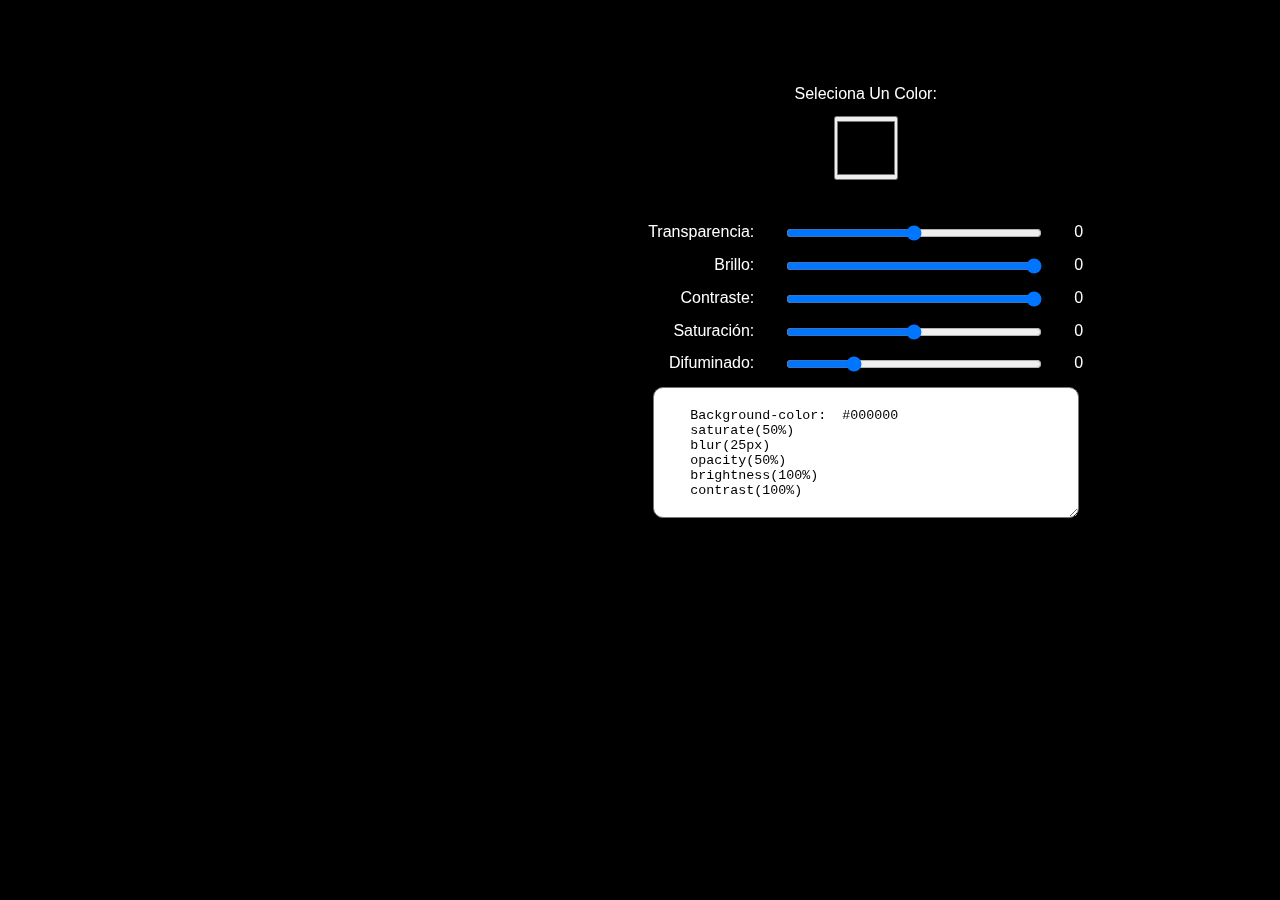
<file: index.html>
<!DOCTYPE html>
<html lang="en">
<head>
  <meta charset="UTF-8">
  <meta http-equiv="X-UA-Compatible" content="IE=edge">
  <meta name="viewport" content="width=device-width, initial-scale=1.0">
  <title>Glasformismo</title>
  <link rel="stylesheet" href="./stilos/stilo.css">

</head>
<body >
  <div class="container">
        
    <div id="circle" class="circle"></div>

    <div id="controles">
      <div class="containerForm">
      <div class="cuadrocontroles" id="cuadrocontroles">
        <label for="colores" id="tituloselectcolor">Seleciona Un Color:</label>
        <input type="color" name="colores" value="#000000" id="colores">
        <br>
        <div class="control">
          <label for="Transparencia">Transparencia:</label>
          <input type="range" id="transparencia" name="transparencia" min="0" max="100" value="50" class="barra"><span id="transpan">0</span>
        </div>
        <div class="control">
          <label for="Brillo">Brillo:</label>
          <input type="range" id="brillo" name="brillo" min="0" max="100" value="100" class="barra"> <span id="brispan">0</span>
        </div>
        <div class="control">
          <label for="contraste">Contraste:</label>
          <input type="range" id="contraste" name="contraste" min="0" max="100" value="100" class="barra" > <span id="contrasteSpan">0</span>
        </div>
        <div class="control" id="satsat">
          <label for="Saturación">Saturación:</label>
          <input class="satspan" type="range" id="saturacion" name="saturacion" min="0" max="100" value="50" class="barra"> <span id="satspan" >0</span>
        </div>
        <div class="control">
          <label for="Difuminado">Difuminado:</label>
          <input type="range" id="difuminado" name="difuminado" min="0" max="100" value="25" class="barra"> <span id="difuspan">0</span>
        </div>
               
        <div>
          <label for="areatexto"></label>
          <textarea id="areatexto" rows="8px" cols="50px">Copia las propiedades:</textarea>
       </div>
      </div>
    </div>
  </div>             
<script src="./appss.js"></script>
</body>

</html>
</file>
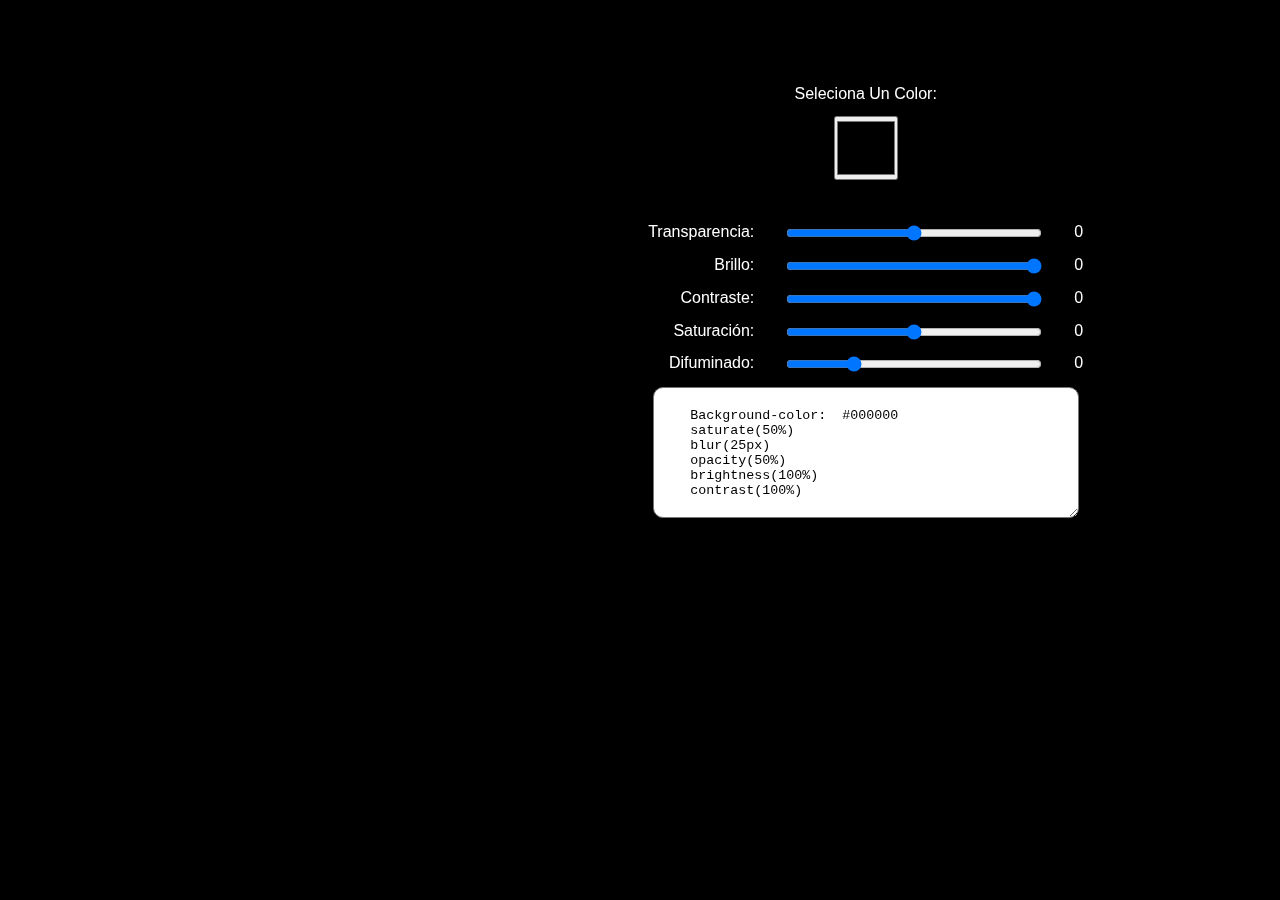
<file: indexglas.html>
<!DOCTYPE html>
<html lang="en">
<head>
  <meta charset="UTF-8">
  <meta http-equiv="X-UA-Compatible" content="IE=edge">
  <meta name="viewport" content="width=device-width, initial-scale=1.0">
  <title>Glasformismo</title>
  <link rel="stylesheet" href="./stilos/indexglas.css">

</head>
<body >
  <div class="container">
        
    <div id="circle" class="circle"></div>

    <div id="controles">
      <div class="containerForm">
      <div class="cuadrocontroles" id="cuadrocontroles">
        <label for="colores" id="tituloselectcolor">Seleciona Un Color:</label>
        <input type="color" name="colores" value="#000000" id="colores">
        <br>
        <div class="control">
          <label for="Transparencia">Transparencia:</label>
          <input type="range" id="transparencia" name="transparencia" min="0" max="100" value="50" class="barra"><span id="transpan">0</span>
        </div>
        <div class="control">
          <label for="Brillo">Brillo:</label>
          <input type="range" id="brillo" name="brillo" min="0" max="100" value="100" class="barra"> <span id="brispan">0</span>
        </div>
        <div class="control">
          <label for="contraste">Contraste:</label>
          <input type="range" id="contraste" name="contraste" min="0" max="100" value="100" class="barra" > <span id="contrasteSpan">0</span>
        </div>
        <div class="control" id="satsat">
          <label for="Saturación">Saturación:</label>
          <input class="satspan" type="range" id="saturacion" name="saturacion" min="0" max="100" value="50" class="barra"> <span id="satspan" >0</span>
        </div>
        <div class="control">
          <label for="Difuminado">Difuminado:</label>
          <input type="range" id="difuminado" name="difuminado" min="0" max="100" value="25" class="barra"> <span id="difuspan">0</span>
        </div>
               
        <div>
          <label for="areatexto"></label>
          <textarea id="areatexto" rows="8px" cols="50px">Copia las propiedades:</textarea>
       </div>
      </div>
    </div>
  </div>             
<script src="./appss.js"></script>
</body>

</html>
</file>
<file: stilos/stilo.css>
html{
    box-sizing: border-box;
}

*, *::after, *::before{
    box-sizing: inherit;
}

h1{
    font-size: 40px;
    color: white;
  }
  body {
    background-image: url(https://p4.wallpaperbetter.com/wallpaper/845/623/689/mountain-running-water-wallpaper-preview.jpg);
    background-repeat: no-repeat;
    background-color: black;
    background-size: 100%;
    overflow: hidden;
    font-family: "Lucida Sans", "Lucida Sans Regular", "Lucida Grande",
      "Lucida Sans Unicode", Geneva, Verdana, sans-serif;
    width: 100%;
    height: 100%;
  }
  
  h1 {
    text-align: center;
    font-size: 3vw;
  }
  
  h1:hover {
    color: white;
    transform: scaleX(1);
  }
  
  h2 {
    text-align: center;
  }
  
  h2:hover {
    color: white;
  }
  .container {
    display: flex;
    flex-direction: row;
    justify-content: space-between;
    padding: 3vw;
    margin-left: auto;
    margin-right: auto;
    margin-top: 0%;
    max-width: 80vw;
  }
  
  .circle {
    display: flex;
    flex-direction: row;
    position: relative;
    height: 30vw;
    width: 30vw;
    background-color: #FF5733;
    border-radius: 50%;

  }
  
  #colores {
    display: flex;
    flex-direction: column;
  
    margin-right: auto;
    margin-left: auto;
    width: 5vw;
    height: 5vw;
    padding: 0px;
  }
  
  #tituloselectcolor{
    text-align: center;
  }
  
  #controles {
    display: flex;
    position: relative;
    flex-direction: row;
    justify-content: space-evenly;
    align-items: center;
    max-width: fit-content;
    background-color: rgba(255, 255, 255, 255, 0.3);
    backdrop-filter: blur(20px);
    -webkit-backdrop-filter: blur(20px);
    padding: 2vw;
    border-radius: 10px;
    color: white;
  }
  
 
  .cuadrocontroles {
    display: flex;
    position: relative;
    flex-direction: column;
    gap: 1vw;
    z-index: 2;
  }
  
  .containerForm {
    display: flex;
    flex-direction: column;
    justify-content: center;
    align-items: center;
    background-color: rgba(255, 255, 255, 255, 0.3);
    backdrop-filter: blur(20px);
    -webkit-backdrop-filter: blur(20px);
    padding: 1vw;
    border-radius: 10px;
  }
  
  input {
    width: 20vw;
  }
  
  .control {
    display: flex;
    flex-direction: row;
    justify-content: end;
    gap: 30px;
    text-align: start;
  }
  
  #areatexto {
    display: flex;
    flex-direction: column;
    justify-content: center;
    align-items: center;
    align-content: center;
    margin-left: auto;
    margin-right: auto;
    border-radius: 10px;
    padding: 1%;
  }
  
  @media (max-width: 500px) {
    html {
      background-image: url(https://p4.wallpaperbetter.com/wallpaper/845/623/689/mountain-running-water-wallpaper-preview.jpg);
      background-repeat: no-repeat;
      background-color: black;
      background-size: cover;
      overflow: hidden;
      font-family: "Lucida Sans", "Lucida Sans Regular", "Lucida Grande",
        "Lucida Sans Unicode", Geneva, Verdana, sans-serif;
      height: 100%;
      width: 100%;
    }
  
    .container {
      display: flex;
      flex-direction: column;
      justify-content: center;
      align-items: center;
    }
  
    .circle {
      display: flex;
      flex-direction: column;
      justify-content: center;
      align-items: center;
      height: 40vw;
      width: 40vw;
      background-color: aliceblue;
      border-radius: 50%;
      margin-bottom: 10vw;
    
    }
  
    #controles {
      display: flex;
      position: relative;
      flex-direction: row;
      justify-content: stretch;
      align-items: center;
      max-width: fit-content;
      background-color: rgba(255, 255, 255, 255, 0.5);
      backdrop-filter: blur(20px);
      -webkit-backdrop-filter: blur(20px);
      padding: 2vw;
      border-radius: 10px;
      color: white;
    }
  
    h1 {
      text-align: center;
      font-size: 8vw;
      margin-top: 20%;
    }
  
    h1:hover {
      color: white;
      transform: scaleX(1);
    }
  
    h2 {
      font-size: 4vw;
      text-align: center;
    }
  
    h2:hover {
      color: white;
    }
  }
</file>
<file: stilos/indexglas.css>
html{
    box-sizing: border-box;
}

*, *::after, *::before{
    box-sizing: inherit;
}

h1{
    font-size: 40px;
    color: white;
  }
  body {
    background-image: url(https://p4.wallpaperbetter.com/wallpaper/845/623/689/mountain-running-water-wallpaper-preview.jpg);
    background-repeat: no-repeat;
    background-color: black;
    background-size: 100%;
    overflow: hidden;
    font-family: "Lucida Sans", "Lucida Sans Regular", "Lucida Grande",
      "Lucida Sans Unicode", Geneva, Verdana, sans-serif;
    width: 100%;
    height: 100%;
  }
  
  h1 {
    text-align: center;
    font-size: 3vw;
  }
  
  h1:hover {
    color: white;
    transform: scaleX(1);
  }
  
  h2 {
    text-align: center;
  }
  
  h2:hover {
    color: white;
  }
  .container {
    display: flex;
    flex-direction: row;
    justify-content: space-between;
    padding: 3vw;
    margin-left: auto;
    margin-right: auto;
    margin-top: 0%;
    max-width: 80vw;
  }
  
  .circle {
    display: flex;
    flex-direction: row;
    position: relative;
    height: 30vw;
    width: 30vw;
    background-color: #FF5733;
    border-radius: 50%;

  }
  
  #colores {
    display: flex;
    flex-direction: column;
  
    margin-right: auto;
    margin-left: auto;
    width: 5vw;
    height: 5vw;
    padding: 0px;
  }
  
  #tituloselectcolor{
    text-align: center;
  }
  
  #controles {
    display: flex;
    position: relative;
    flex-direction: row;
    justify-content: space-evenly;
    align-items: center;
    max-width: fit-content;
    background-color: rgba(255, 255, 255, 255, 0.3);
    backdrop-filter: blur(20px);
    -webkit-backdrop-filter: blur(20px);
    padding: 2vw;
    border-radius: 10px;
    color: white;
  }
  
 
  .cuadrocontroles {
    display: flex;
    position: relative;
    flex-direction: column;
    gap: 1vw;
    z-index: 2;
  }
  
  .containerForm {
    display: flex;
    flex-direction: column;
    justify-content: center;
    align-items: center;
    background-color: rgba(255, 255, 255, 255, 0.3);
    backdrop-filter: blur(20px);
    -webkit-backdrop-filter: blur(20px);
    padding: 1vw;
    border-radius: 10px;
  }
  
  input {
    width: 20vw;
  }
  
  .control {
    display: flex;
    flex-direction: row;
    justify-content: end;
    gap: 30px;
    text-align: start;
  }
  
  #areatexto {
    display: flex;
    flex-direction: column;
    justify-content: center;
    align-items: center;
    align-content: center;
    margin-left: auto;
    margin-right: auto;
    border-radius: 10px;
    padding: 1%;
  }
  
  @media (max-width: 500px) {
    html {
      background-image: url(https://p4.wallpaperbetter.com/wallpaper/845/623/689/mountain-running-water-wallpaper-preview.jpg);
      background-repeat: no-repeat;
      background-color: black;
      background-size: cover;
      overflow: hidden;
      font-family: "Lucida Sans", "Lucida Sans Regular", "Lucida Grande",
        "Lucida Sans Unicode", Geneva, Verdana, sans-serif;
      height: 100%;
      width: 100%;
    }
  
    .container {
      display: flex;
      flex-direction: column;
      justify-content: center;
      align-items: center;
    }
  
    .circle {
      display: flex;
      flex-direction: column;
      justify-content: center;
      align-items: center;
      height: 40vw;
      width: 40vw;
      background-color: aliceblue;
      border-radius: 50%;
      margin-bottom: 10vw;
    
    }
  
    #controles {
      display: flex;
      position: relative;
      flex-direction: row;
      justify-content: stretch;
      align-items: center;
      max-width: fit-content;
      background-color: rgba(255, 255, 255, 255, 0.5);
      backdrop-filter: blur(20px);
      -webkit-backdrop-filter: blur(20px);
      padding: 2vw;
      border-radius: 10px;
      color: white;
    }
  
    h1 {
      text-align: center;
      font-size: 8vw;
      margin-top: 20%;
    }
  
    h1:hover {
      color: white;
      transform: scaleX(1);
    }
  
    h2 {
      font-size: 4vw;
      text-align: center;
    }
  
    h2:hover {
      color: white;
    }
  }
</file>
